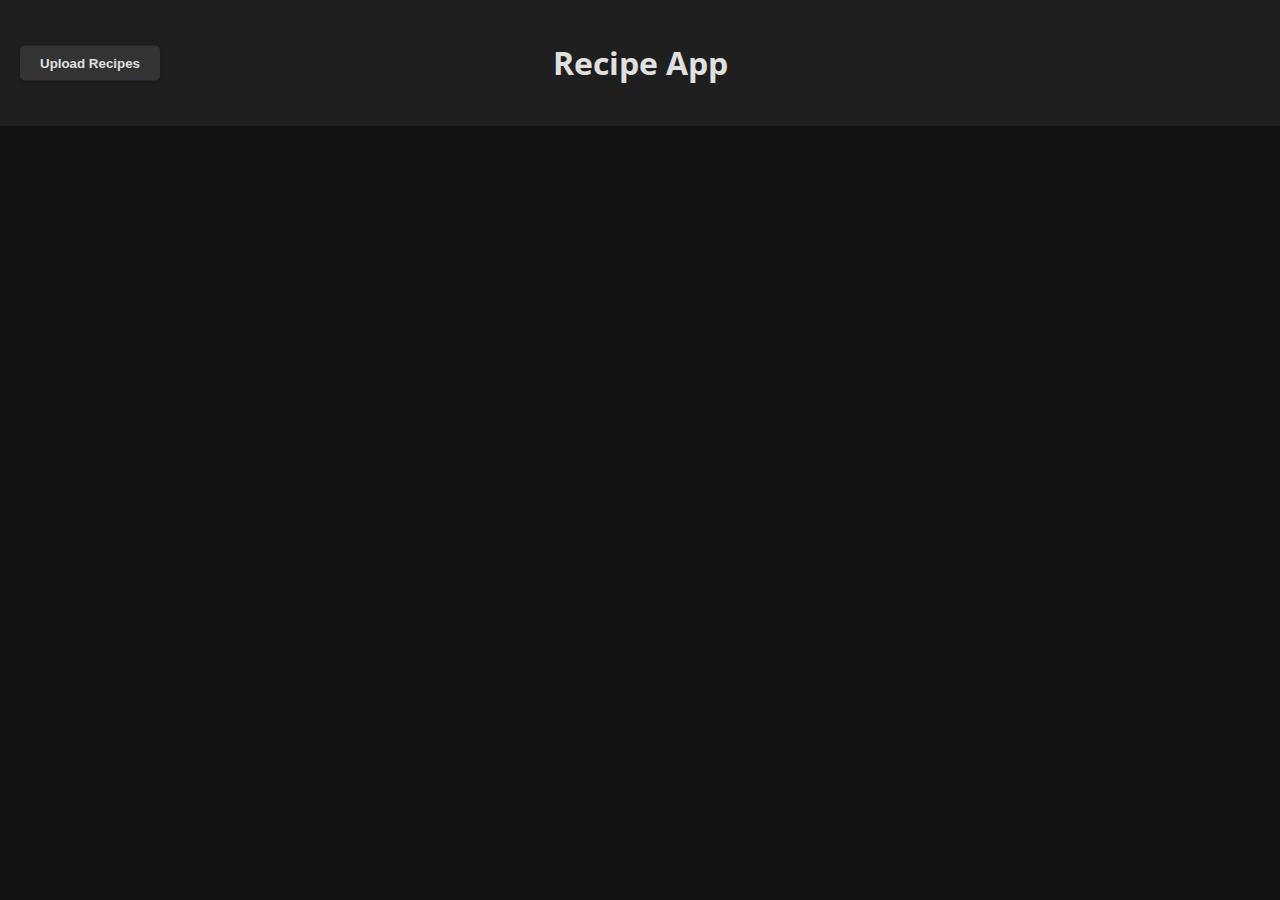
<file: index.html>
<!DOCTYPE html>
<html lang="en">
<head>
    <meta charset="UTF-8">
    <meta name="viewport" content="width=device-width, initial-scale=1.0">
    <title>Recipe App</title>
    <link rel="stylesheet" href="style.css">
    <link href="https://fonts.googleapis.com/css2?family=Open+Sans:wght@300;400;600&display=swap" rel="stylesheet">
</head>
<body>
    <header>
        <h1>Recipe App</h1>
        <button id="upload-btn">Upload Recipes</button>
    </header>

    <main>
        <section id="recipe-list">
            <div id="recipes-container"></div>
        </section>
    </main>

    <div id="recipe-popup" class="popup">
        <div class="popup-content">
            <span class="close-btn">&times;</span>
            <h2>Add Recipe</h2>
            <form id="recipe-form">
                <input type="text" id="recipe-name" placeholder="Recipe Name" required>
                <div id="ingredients-container">
                    <input type="text" class="ingredient-input" placeholder="Ingredient" required>
                </div>
                <button type="button" id="add-ingredient-btn">Add Ingredient</button>
                <textarea id="recipe-text" placeholder="Recipe Text" required></textarea>
                <input type="file" id="recipe-image" accept="image/*" required>
                <button type="submit">Add Recipe</button>
            </form>
        </div>
    </div>

    <div id="edit-popup" class="popup">
        <div class="popup-content">
            <span class="close-btn">&times;</span>
            <h2>Edit Recipe</h2>
            <form id="edit-form">
                <input type="hidden" id="edit-id">
                <input type="text" id="edit-name" placeholder="Recipe Name" required>
                <div id="edit-ingredients-container">
                    <input type="text" class="ingredient-input" placeholder="Ingredient" required>
                </div>
                <button type="button" id="edit-add-ingredient-btn">Add Ingredient</button>
                <textarea id="edit-text" placeholder="Recipe Text" required></textarea>
                <input type="file" id="edit-image" accept="image/*">
                <button type="submit">Save Changes</button>
            </form>
        </div>
    </div>

    <script src="script.js"></script>
</body>
</html>
</file>
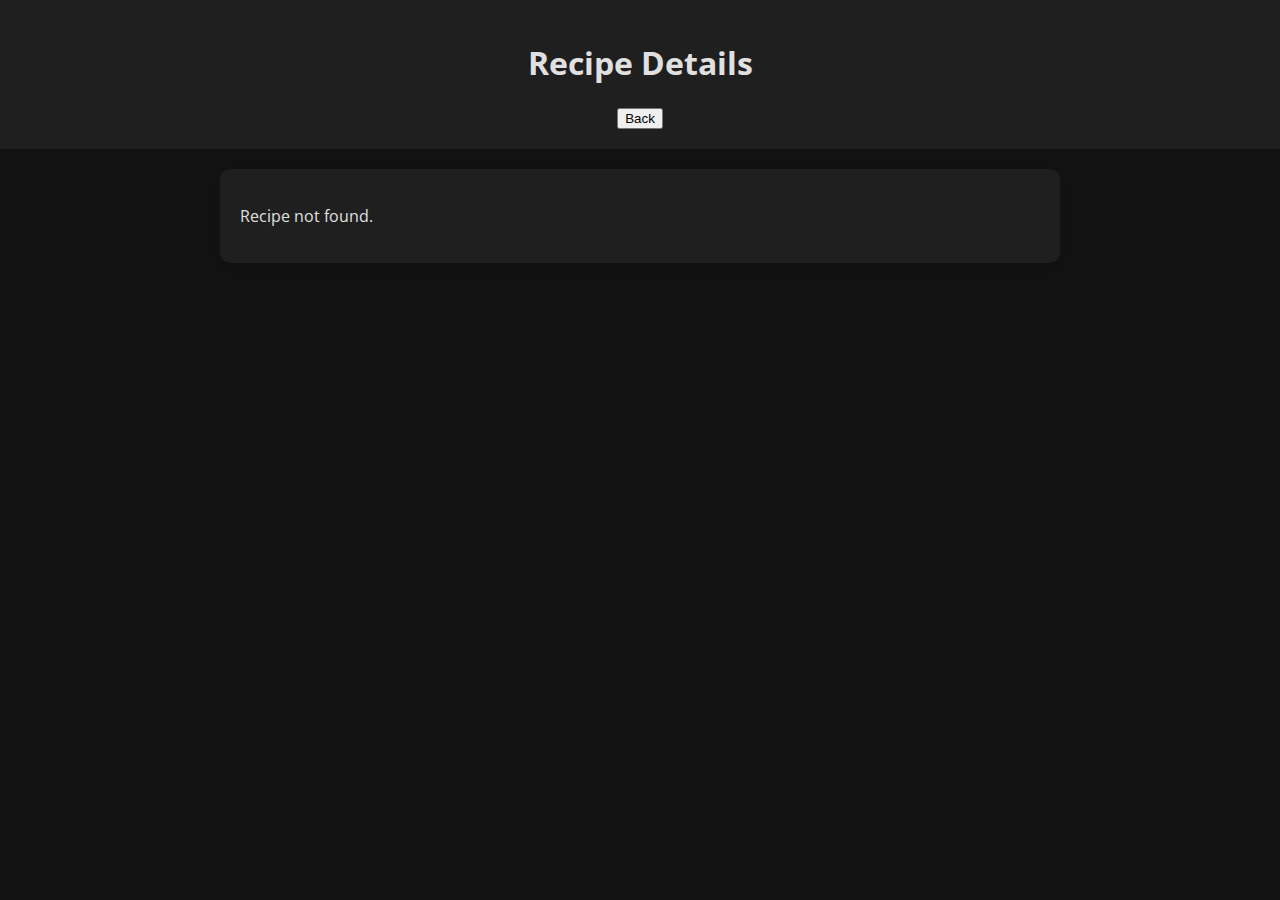
<file: recipe.html>
<!DOCTYPE html>
<html lang="en">
<head>
    <meta charset="UTF-8">
    <meta name="viewport" content="width=device-width, initial-scale=1.0">
    <title>Recipe Details</title>
    <link rel="stylesheet" href="style.css">
    <link href="https://fonts.googleapis.com/css2?family=Open+Sans:wght@300;400;600&display=swap" rel="stylesheet">
</head>
<body>
    <header>
        <h1>Recipe Details</h1>
        <button onclick="window.history.back()">Back</button>
    </header>

    <main>
        <section id="recipe-details"></section>
    </main>

    <script src="details-script.js"></script>
</body>
</html>
</file>
<file: style.css>
body {
    font-family: 'Open Sans', sans-serif;
    background-color: #121212;
    color: #e0e0e0;
    margin: 0;
    padding: 0;
}

header {
    background-color: #1f1f1f;
    color: #e0e0e0;
    padding: 20px;
    text-align: center;
    position: relative;
}

#upload-btn {
    position: absolute;
    top: 50%;
    left: 20px;
    transform: translateY(-50%);
    padding: 10px 20px;
    background-color: #333;
    color: #e0e0e0;
    border: none;
    border-radius: 5px;
    cursor: pointer;
    font-weight: bold;
    box-shadow: 0 2px 5px rgba(0, 0, 0, 0.2);
}

#upload-btn:hover {
    background-color: #555;
}

main {
    display: flex;
    justify-content: center;
    padding: 20px;
}

#recipes-container {
    display: flex;
    flex-wrap: wrap;
    justify-content: center;
    gap: 20px;
}

.recipe-card {
    background-color: #1f1f1f;
    border-radius: 10px;
    box-shadow: 0 4px 8px rgba(0, 0, 0, 0.1);
    padding: 20px;
    width: 300px;
    position: relative;
    transition: transform 0.2s ease-in-out;
    cursor: pointer;
}

.recipe-card:hover {
    transform: translateY(-10px);
}

.recipe-card img {
    max-width: 100%;
    border-radius: 10px;
    margin-bottom: 15px;
}

.recipe-card h3 {
    margin: 0 0 10px;
    color: #1abc9c;
}

.recipe-card p {
    overflow-wrap: break-word;
}

.recipe-card .card-buttons {
    display: none;
    position: absolute;
    top: 10px;
    right: 10px;
    background: rgba(31, 31, 31, 0.8);
    border-radius: 5px;
}

.recipe-card:hover .card-buttons {
    display: flex;
    gap: 5px;
}

.card-buttons button {
    background-color: #1abc9c;
    color: white;
    border: none;
    border-radius: 5px;
    cursor: pointer;
    padding: 5px 10px;
    font-size: 14px;
}

.card-buttons button:hover {
    background-color: #16a085;
}

.popup {
    display: none;
    position: fixed;
    z-index: 1;
    left: 0;
    top: 0;
    width: 100%;
    height: 100%;
    overflow: auto;
    background-color: rgba(0,0,0,0.5);
}

.popup-content {
    background-color: #1f1f1f;
    margin: 10% auto;
    padding: 20px;
    border-radius: 10px;
    width: 80%;
    max-width: 500px;
    position: relative;
    box-shadow: 0 4px 8px rgba(0, 0, 0, 0.2);
    color: #e0e0e0;
}

.close-btn {
    position: absolute;
    top: 10px;
    right: 10px;
    font-size: 20px;
    cursor: pointer;
    color: #1abc9c;
}

form {
    display: flex;
    flex-direction: column;
    gap: 10px;
}

form input, form textarea, form button {
    padding: 10px;
    border-radius: 5px;
    border: 1px solid #333;
    background-color: #333;
    color: #e0e0e0;
    font-size: 16px;
}

form button {
    background-color: #1abc9c;
    color: white;
    border: none;
    cursor: pointer;
    font-weight: bold;
}

form button:hover {
    background-color: #16a085;
}

#ingredients-container, #edit-ingredients-container {
    display: flex;
    flex-direction: column;
    gap: 10px;
}

#add-ingredient-btn, #edit-add-ingredient-btn {
    padding: 10px;
    background-color: #1abc9c;
    color: white;
    border: none;
    border-radius: 5px;
    cursor: pointer;
    font-weight: bold;
    margin-top: 10px;
}

#add-ingredient-btn:hover, #edit-add-ingredient-btn:hover {
    background-color: #16a085;
}

#recipe-details {
    background-color: #1f1f1f;
    border-radius: 10px;
    box-shadow: 0 4px 8px rgba(0, 0, 0, 0.1);
    padding: 20px;
    width: 100%;
    max-width: 800px;
}

.recipe-content {
    display: flex;
    flex-direction: row;
    gap: 20px;
}

.recipe-content img {
    max-width: 40%;
    border-radius: 10px;
}

.recipe-details {
    max-width: 60%;
}

.recipe-details h3 {
    margin-top: 0;
    color: #1abc9c;
}

.recipe-details ul {
    list-style-type: disc;
    margin-left: 20px;
}
</file>
